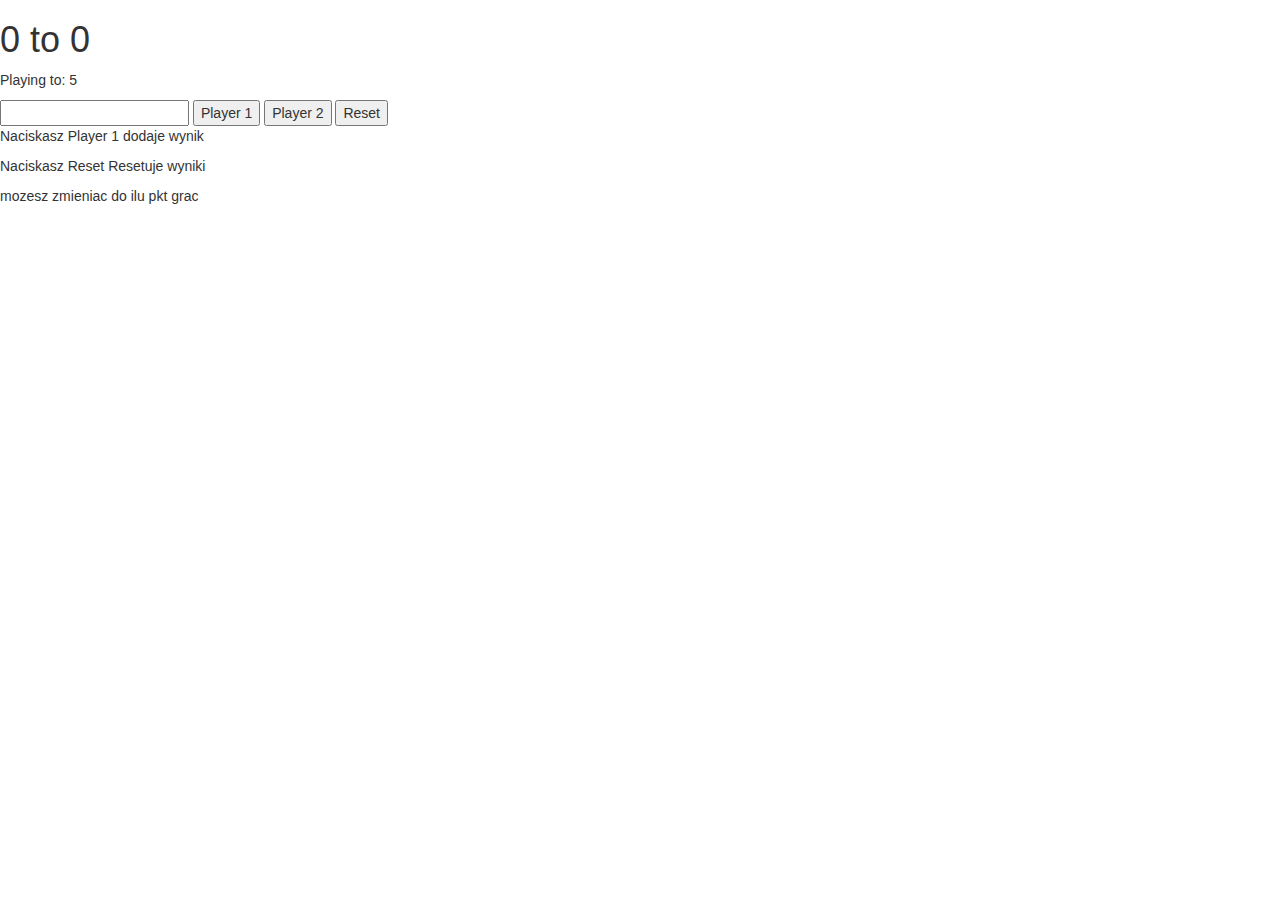
<file: 2 graczy gra do wyników javasript/index.html>
<!DOCTYPE html>
<html lang="en">
<head>
	<meta charset="UTF-8">
	<title>My Title</title>
	<style type="text/css">
		.winner {
			color: green;
		}
	</style>
	<link rel="stylesheet" href="http://maxcdn.bootstrapcdn.com/bootstrap/3.3.7/css/bootstrap.min.css" integrity="sha384-BVYiiSIFeK1dGmJRAkycuHAHRg32OmUcww7on3RYdg4Va+PmSTsz/K68vbdEjh4u" crossorigin="anonymous">
</head>
<body>
	<h1><span>0</span> to <span id="player2ScoreHtml">0</span></h1>
	<p>Playing to: <span>5</span></p>
	<input type="number"/>
	<button id="player1Button">Player 1</button>
	<button id="player2Button">Player 2</button>
	<button id="resetButton">Reset</button>

	<p>Naciskasz Player 1 dodaje wynik</p>
	<p>Naciskasz Reset Resetuje wyniki</p>
	<p>mozesz zmieniac do ilu pkt grac</p>
	<script type="text/javascript" src="script.js"></script>
</body>
</html>
</file>
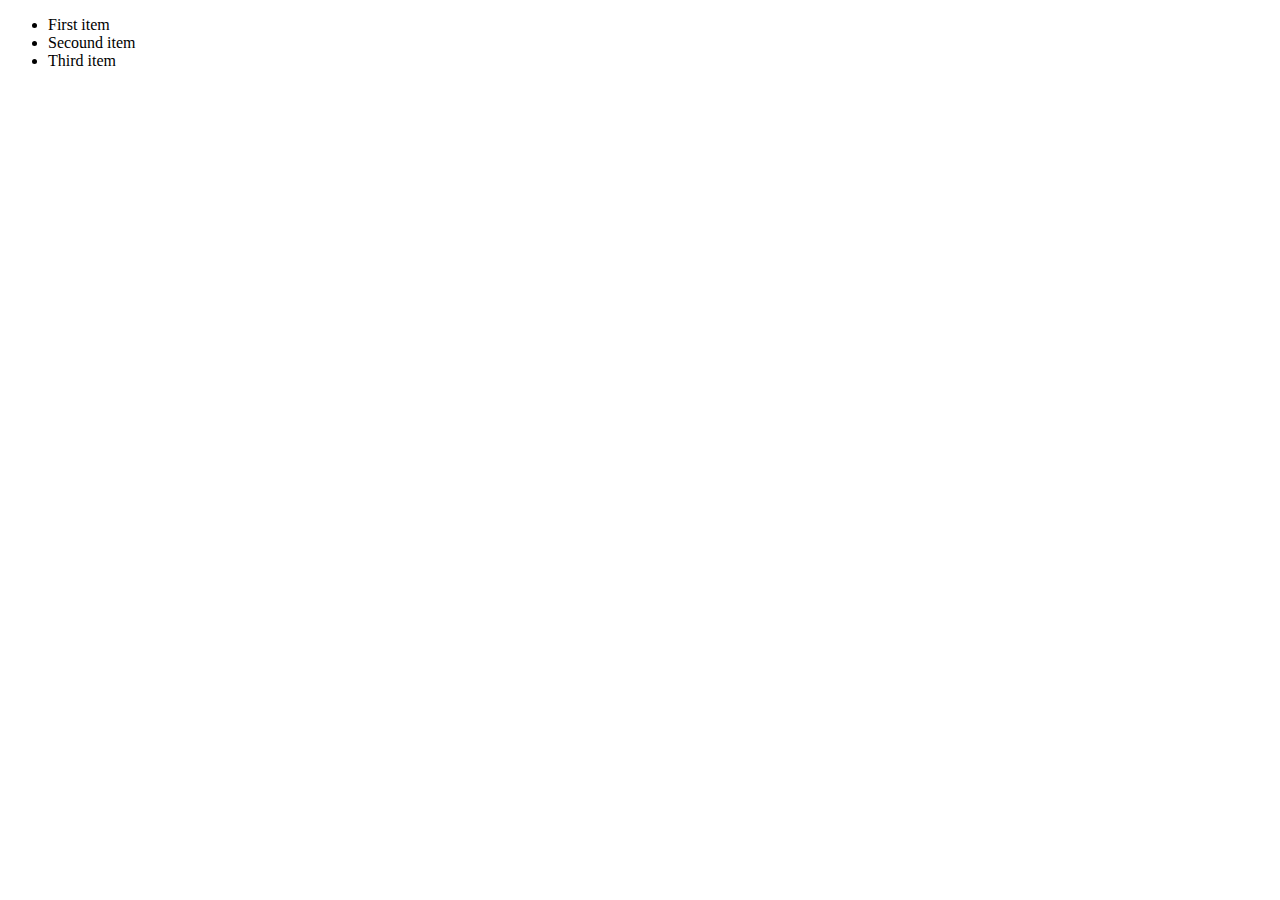
<file: On Mouse Over-Out/index.html>
<!DOCTYPE html>
<html>
<head>
	<title>Mouse Over/ Mouse Out</title>
	<link rel="stylesheet" type="text/css" href="styles.css">
</head>
<body>
<ul>
	<li>First item</li>
	<li>Secound item</li>
	<li>Third item</li>
</ul>
<script type="text/javascript" src="script.js"></script>
</body>
</html>
</file>
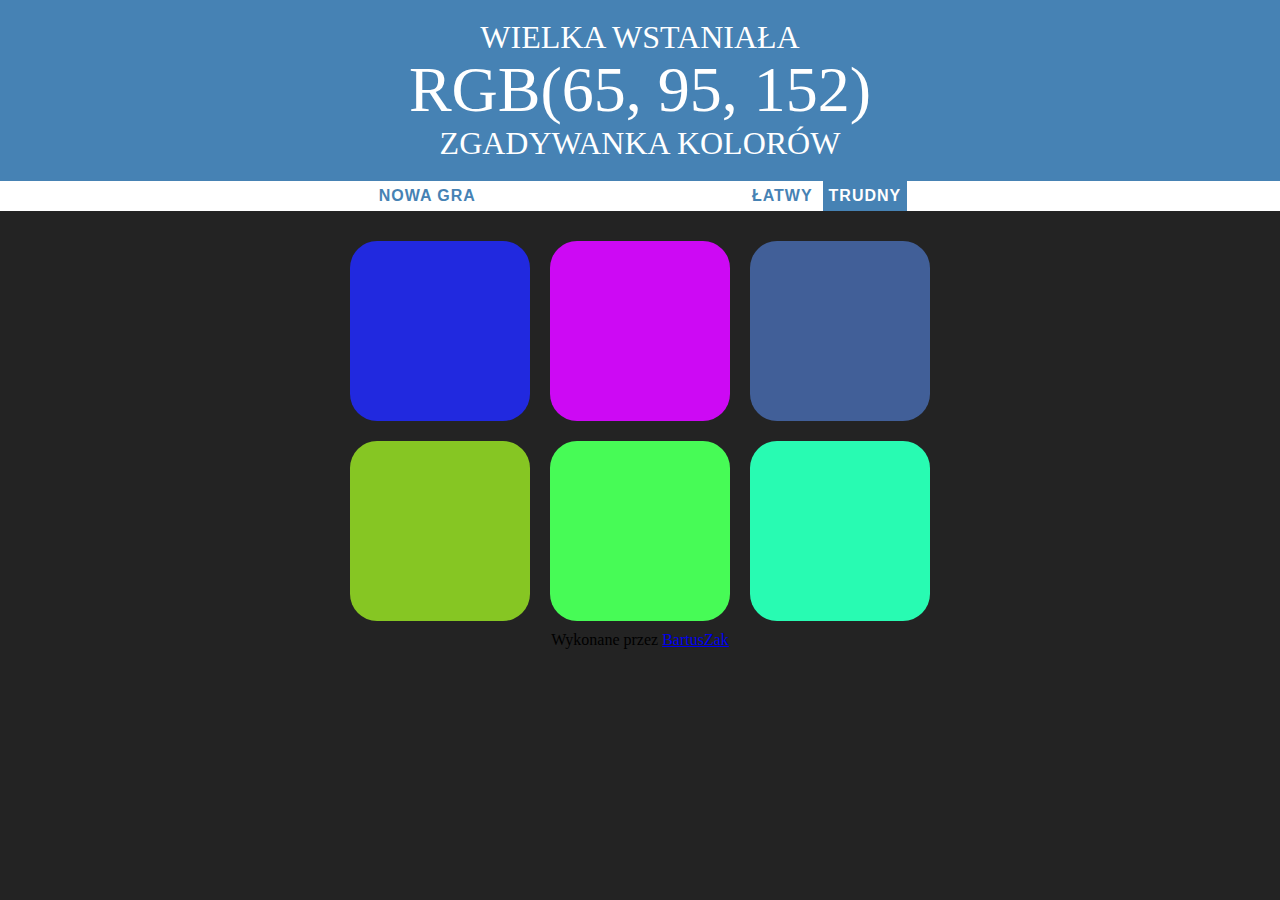
<file: Zgadywanka RGB/index.html>
<!DOCTYPE html>
<html>
<head>
	<meta charset="UTF-8">
	<title>Gra kolorów</title>
	<link rel="stylesheet" type="text/css" href="style.css">
</head>
<body>
	<h1>Wielka Wstaniała<br><span id="colorDisplay"></span><br>Zgadywanka Kolorów </h1>
	<div  id="stripe">
		<button id="newGame">Nowa gra</button>
		<span id="message"></span>
		<button id="easyBtn">Łatwy</button>
		<button id="hardBtn" class="selected"> Trudny</button>
	</div>
	<div id="container">
		<div class="square"></div>
		<div class="square"></div>
		<div class="square"></div>
		<div class="square"></div>
		<div class="square"></div>
		<div class="square"></div>
	</div>
	<div style="clear: both"></div>
	<footer>
		Wykonane przez <a href="http://fb.com/bartuszak">BartusZak</a>
		<br>
	</footer>
	<script type="text/javascript" src="script.js"></script>
</body>
</html>
</file>
<file: On Mouse Over-Out/styles.css>
.green {
	color: green;
}
.dark {
	opacity: 0.5;
	text-decoration: line-through;
}
</file>
<file: Zgadywanka RGB/style.css>
body {
	background-color: #232323;
	margin: 0;
	font-family: "Montserrat","Avenir";
}

#message {
	display: inline-block;
	width: 20%;
}

.square {
	width: 30%;
	background: purple;
	padding-bottom: 30%;
	float: left;
	margin: 1.66%;
	border-radius: 15%;
	transition: background 0.6s;
	-webkit-transition:background 0.6s;
	-moz-transition: background 0.6s;
}
#container{
	margin: 20px auto;
	max-width: 600px;
}

h1 {
	text-align: center;
	color: white;
	background-color: steelblue;
	margin: 0;
	font-weight: normal;
	text-transform: uppercase;
	line-height: 1.1;
	padding: 20px 0;
}

#colorDisplay{
	font-size: 200%;
}

#stripe{
	background-color: white;
	height: 30px;
	text-align: center;
	color: black;
}

.selected {
	color: white;
	background-color: steelblue;
}

button{
	border: none;
	background: none;
	text-transform: uppercase;
	height: 100%;
	font-weight: 700;
	color: steelblue;
	letter-spacing: 1px;
	font-size: inherit;
	transition: all 0.3s;
		-webkit-transition:all 0.6s;
		-moz-transition: all 0.6s;
	outline: none;
}

button:hover{
	color: white;
	background-color: steelblue;
}
footer{
	text-align: center;
}
</file>
